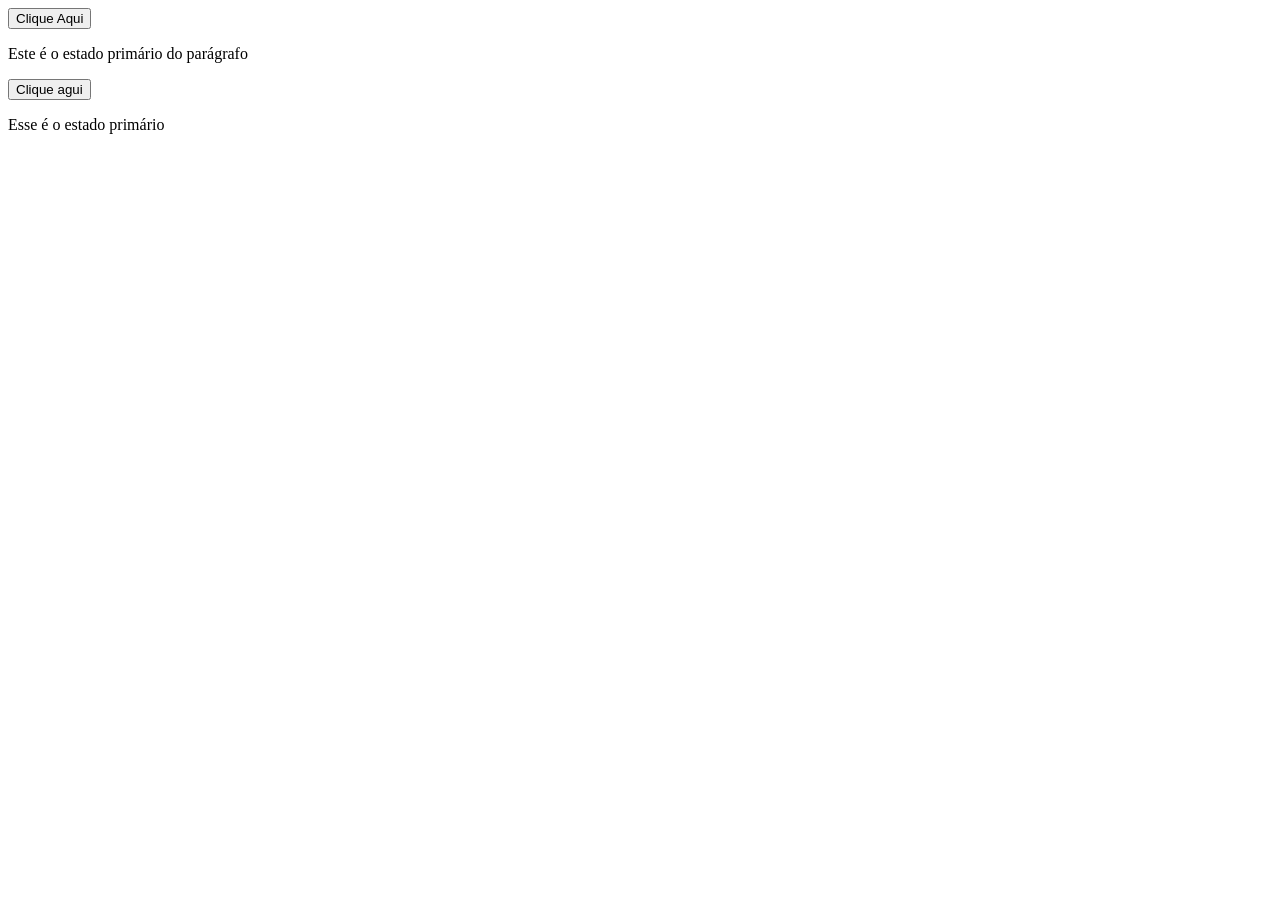
<file: ex1-manipulacao-dom/index.html>
<!DOCTYPE html>
<html lang="pt-br">

<head>
  <meta charset="UTF-8">
  <meta name="viewport" content="width=device-width, initial-scale=1.0">
  <title>Exercício 1: Manipulação do DOM</title>
</head>

<body>
  <!-- Botão que será usado para interagir com o JavaScript -->

  <button id="botao">Clique Aqui</button>

  <!-- Parágrafo que será modificado pelo JavaScript -->

  <p id="paragrafo">Este é o estado primário do parágrafo</p>


  <!-- REPETIÇÕES -->
  <button id="botaozao">Clique agui</button>
  <p id="textaozao">Esse é o estado primário</p>
  <!-- Inclui o arquivo JavaScript -->
  <script src="script.js"></script>
</body>

</html>
</file>
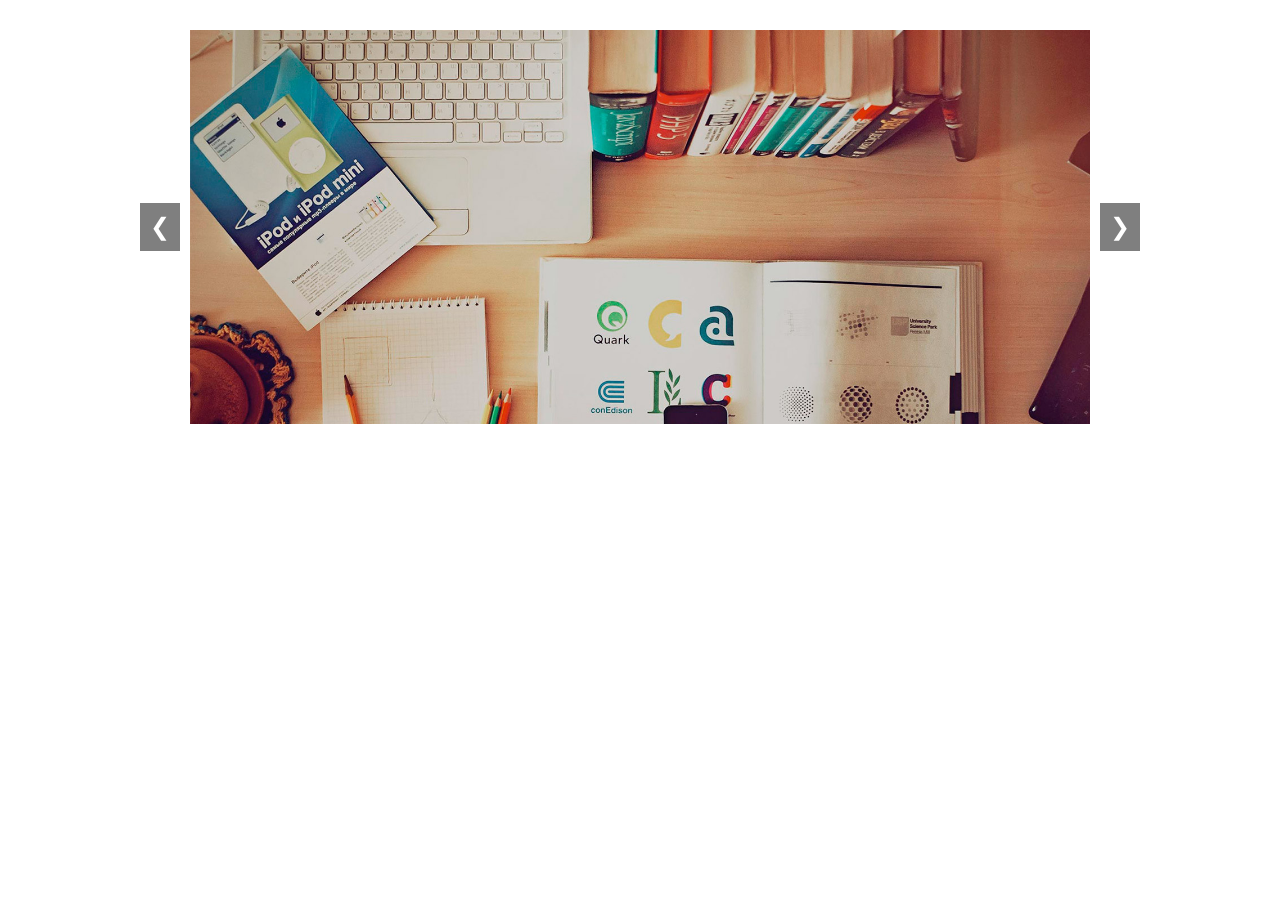
<file: ex11-carrossel/index.html>
<!DOCTYPE html>
<html lang="pt-br">
<head>
  <meta charset="UTF-8">
  <meta name="viewport" content="width=device-width, initial-scale=1.0">
  <title>Carrossel de Imagens</title>
  <!-- Importa o arquivo CSS personalizado -->
  <link rel="stylesheet" href="styles.css">
</head>
<body>
  <!-- Container do carrossel -->
  <div class="carousel-container">
    <!-- Slides do carrossel -->
    <div class="carousel-slides">
      <!-- Slide 1 (ativo por padrão) -->
      <div class="carousel-slide active">
        <img src="assets/slide1.jpg" alt="Imagem 1">
      </div>
      <!-- Slide 2 -->
      <div class="carousel-slide">
        <img src="assets/slide2.jpg" alt="Imagem 2">
      </div>
      <!-- Slide 3 -->
      <div class="carousel-slide">
        <img src="assets/slide3.jpg" alt="Imagem 3">
      </div>
    </div>

    <!-- Botões de navegação -->
    <button class="carousel-button prev">&#10094;</button> <!-- Botão "Anterior" -->
    <button class="carousel-button next">&#10095;</button> <!-- Botão "Próximo" -->
  </div>

  <!-- Inclui o arquivo JavaScript -->
  <script src="script.js"></script>
</body>
</html>
</file>
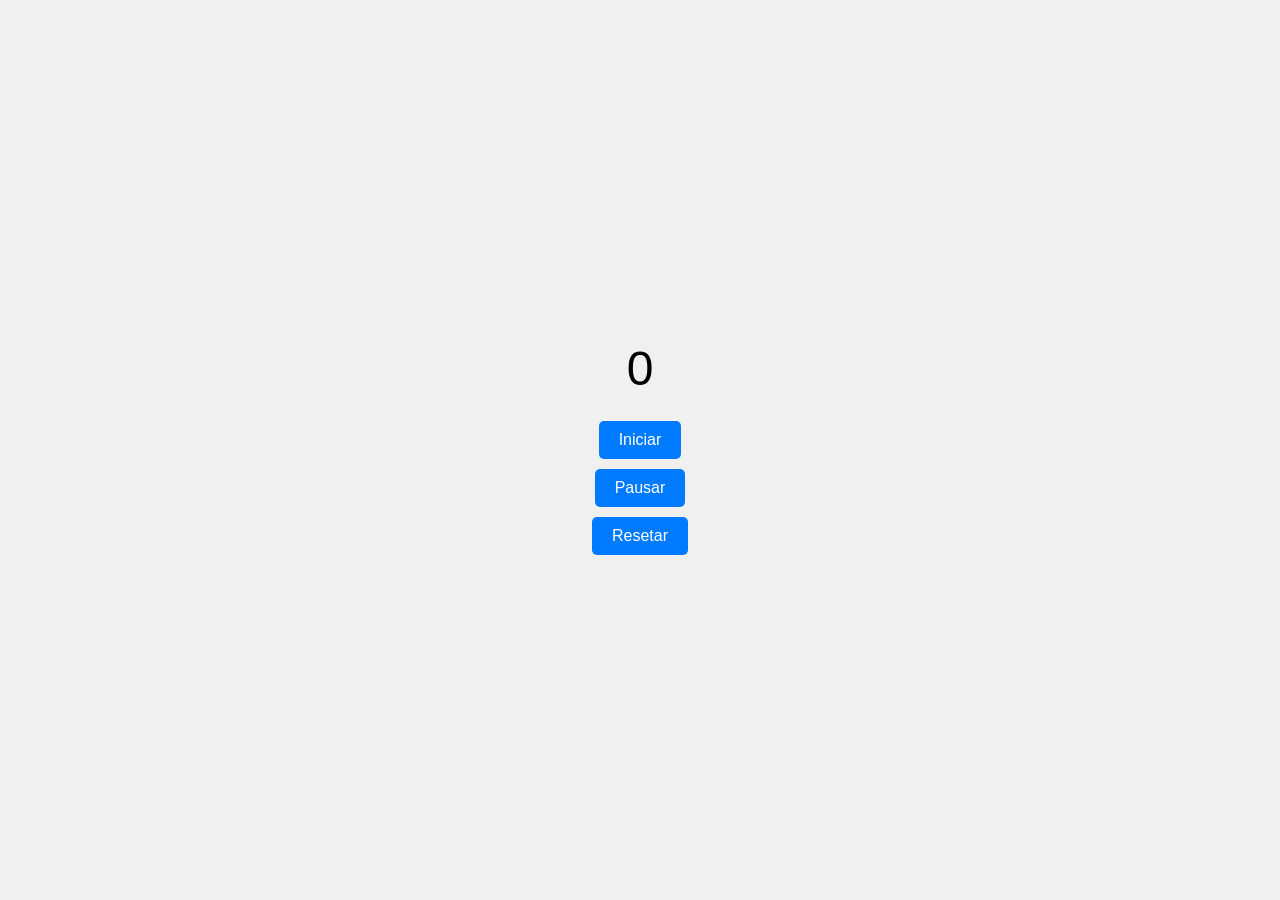
<file: ex11a-al-fazer-contador-(exercicio)/index.html>
<!DOCTYPE html>
<html lang="pt-br">
<head>
  <meta charset="UTF-8">
  <meta name="viewport" content="width=device-width, initial-scale=1.0">
  <title>Exercício 11a: Temporizador</title>
  <style>
    body {
      display: flex;
      flex-direction: column;
      align-items: center;
      justify-content: center;
      height: 100vh;
      margin: 0;
      font-family: Arial, sans-serif;
      background-color: #f0f0f0;
    }

    #timer {
      font-size: 3rem;
      margin-bottom: 20px;
    }

    button {
      margin: 5px;
      padding: 10px 20px;
      font-size: 1rem;
      cursor: pointer;
      border: none;
      border-radius: 5px;
      background-color: #007bff;
      color: white;
    }

    button:hover {
      background-color: #0056b3;
    }
  </style>
</head>
<body>
  <!-- Temporizador -->
  <div id="timer">0</div>

  <!-- Botões de controle -->
  <button id="startButton">Iniciar</button>
  <button id="pauseButton">Pausar</button>
  <button id="resetButton">Resetar</button>

  <!-- Script JavaScript embutido na página -->
  <script>

    // 1ª Digitação (Resolva aqui o exercício)
    let start = document.querySelector(startButton);
    let pause = document.querySelector(pauseButton);
    let reset = document.querySelector(resetButton);
    let timer = document.querySelector(timer);



    function pause() {
      clearInterval(pause);
      pause = null;
    }

    function reset() {
      clear
    }


  </script>
</body>
</html>
</file>
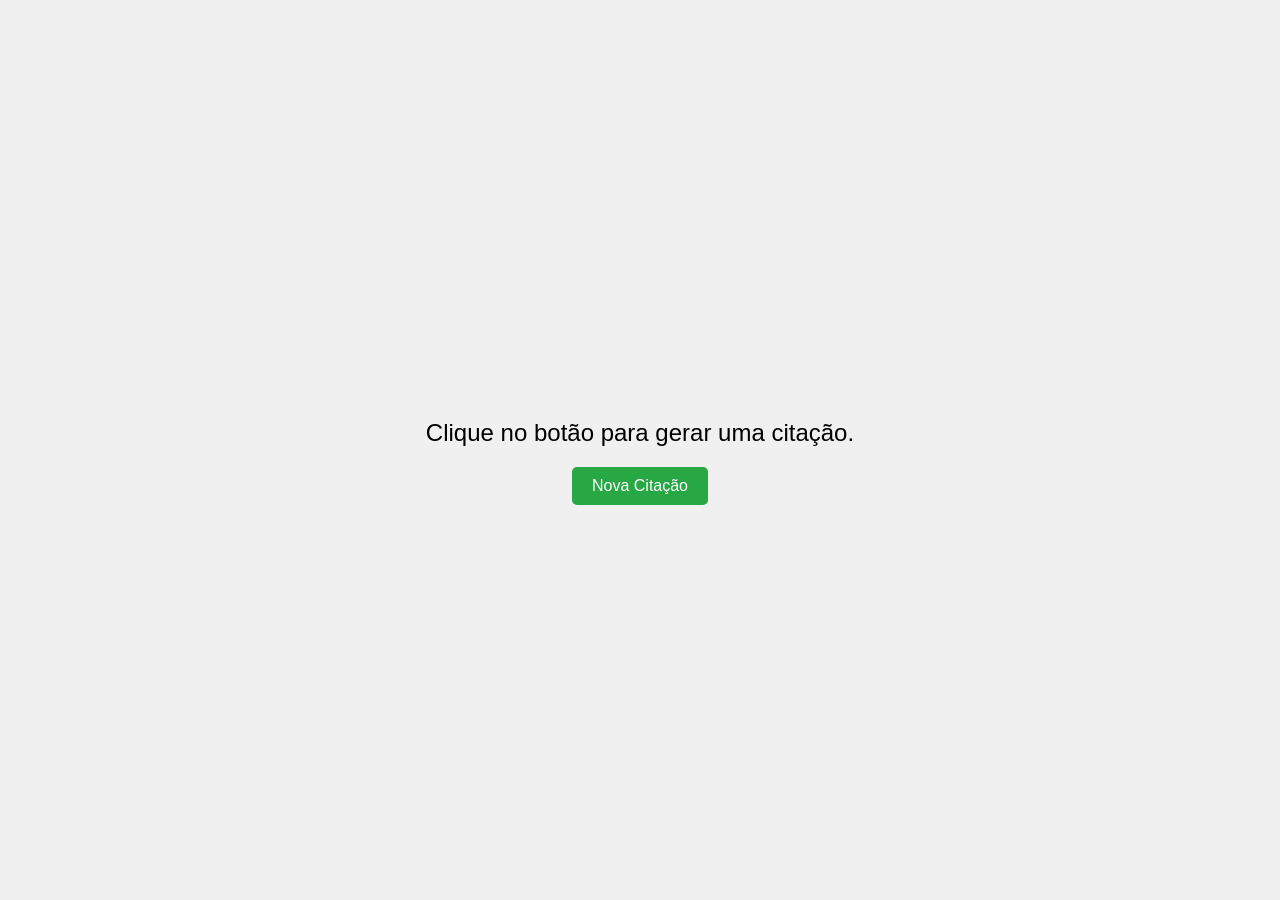
<file: ex11b-al-fazer-contador-(exercicio)/index.html>
<!DOCTYPE html>
<html lang="pt-br">
<head>
  <meta charset="UTF-8">
  <meta name="viewport" content="width=device-width, initial-scale=1.0">
  <title>Exercício 11b: Gerador de Citações</title>
  <style>
    body {
      display: flex;
      flex-direction: column;
      align-items: center;
      justify-content: center;
      height: 100vh;
      margin: 0;
      font-family: Arial, sans-serif;
      background-color: #f0f0f0;
    }

    #quote {
      font-size: 1.5rem;
      margin-bottom: 20px;
      text-align: center;
      max-width: 600px;
    }

    button {
      padding: 10px 20px;
      font-size: 1rem;
      cursor: pointer;
      border: none;
      border-radius: 5px;
      background-color: #28a745;
      color: white;
    }

    button:hover {
      background-color: #218838;
    }
  </style>
</head>
<body>
  <!-- Parágrafo para exibir a citação -->
  <p id="quote">Clique no botão para gerar uma citação.</p>

  <!-- Botão para gerar uma nova citação -->
  <button id="newQuoteButton">Nova Citação</button>

  <!-- Script JavaScript embutido na página -->
  <script>
    // Array de citações
    const quotes = [
      "A vida é o que acontece enquanto você está ocupado fazendo outros planos. – John Lennon",
      "A simplicidade é o último grau de sofisticação. – Leonardo da Vinci",
      "O sucesso é a soma de pequenos esforços repetidos dia após dia. – Robert Collier",
      "Acredite que você pode e você já está no meio do caminho. – Theodore Roosevelt",
      "Não importa o quão devagar você vá, desde que você não pare. – Confúcio"
    ];

       // 1ª Digitação (Resolva aqui o exercício)


  </script>
</body>
</html>
</file>
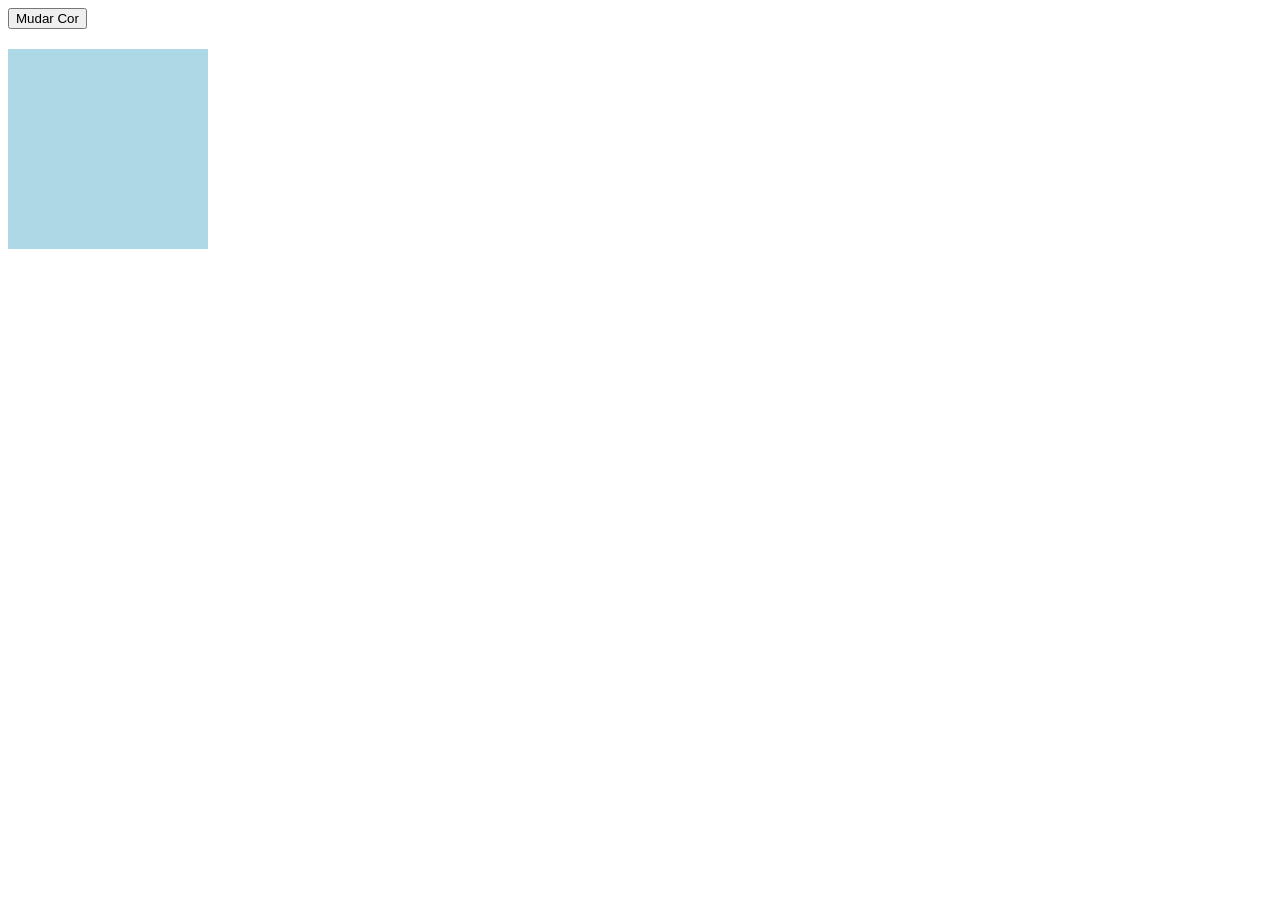
<file: ex2-alterar-estilos/index.html>
<!doctype html>
<html lang="pt-br">
  <head>
    <meta charset="UTF-8" />
    <meta name="viewport" content="width=device-width, initial-scale=1.0" />
    <title>Exercício 2: Alternância de Estilos</title>
    <style>
      /* Define o estilo inicial da div */
      #divisao {
        width: 200px;
        height: 200px;
        background-color: lightblue;
        margin-top: 20px;
      }
    </style>
  </head>
  <body>
    <!-- Botão que será usado para mudar a cor da div -->
    <button id="botao">Mudar Cor</button>

    <!-- Div que terá sua cor de fundo alterada -->
    <div id="divisao"></div>

    <!-- Script JavaScript embutido na página -->
    <script>
      // Seleciona o botão e a div pelo ID

      const button = document.querySelector("#botao");
      const div = document.querySelector("#divisao");

      // Adiciona um evento de clique ao botão

      // Verifica a cor atual da div e alterna entre lightblue e lightcoral

      button.addEventListener('click', () => {
        if (div.style.backgroundColor === "lightblue") {
          div.style.backgroundColor = "lime";
        } else {
          div.style.backgroundColor = "lightblue";
        }
      });
    </script>
  </body>
</html>
</file>
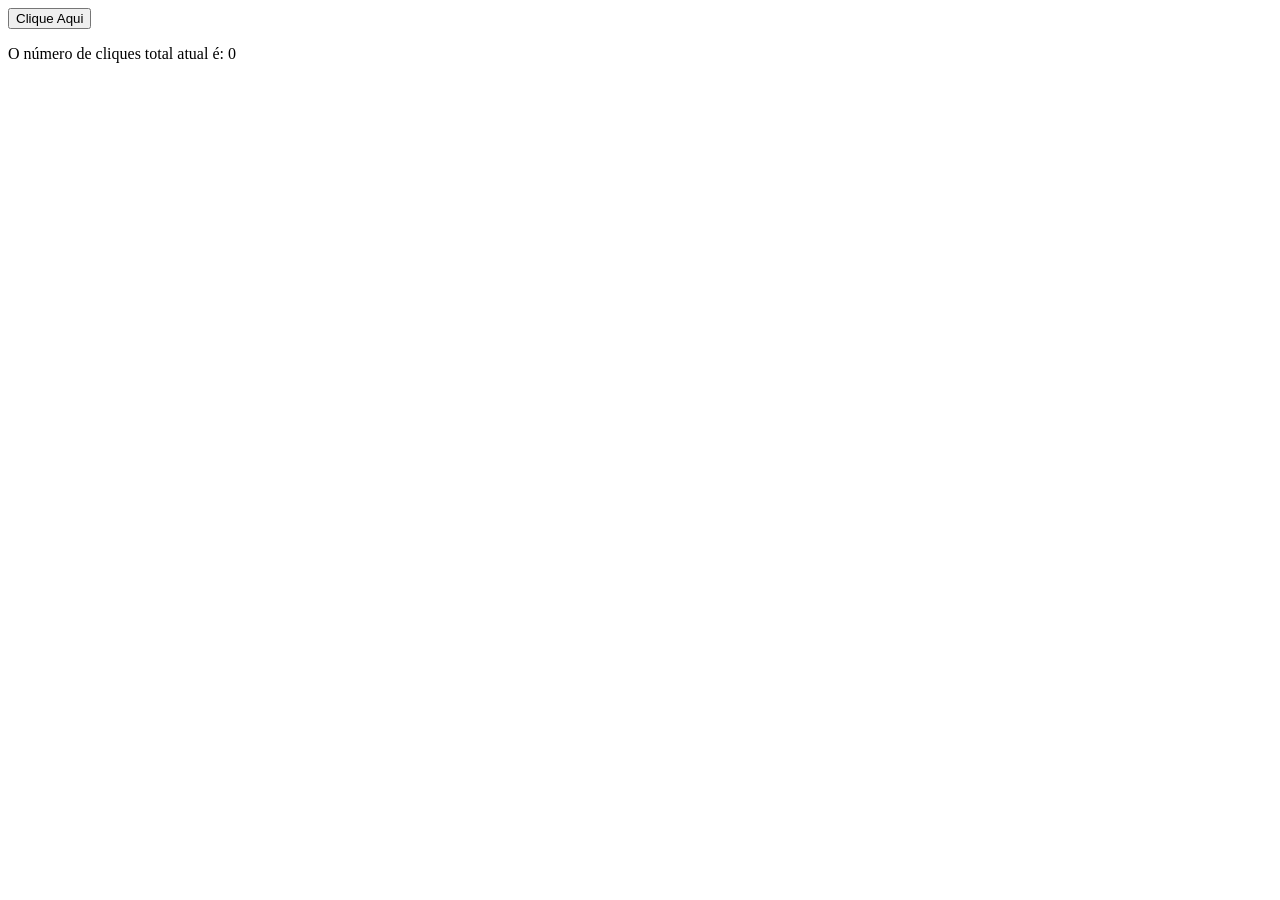
<file: ex5a-al-fazer-contador-(exercicio)/index.html>
<!doctype html>
<html lang="en">
  <head>
    <meta charset="UTF-8" />
    <meta name="viewport" content="width=device-width, initial-scale=1.0" />
    <title>Document</title>
  </head>
  <body>
    <button id="botao">Clique Aqui</button>
    <p id="paragrafo">O número de cliques total atual é: 0</p>

    <script>
      const button = document.querySelector("#botao");
      const text = document.querySelector("#paragrafo");
      var contador = 0;

      button.addEventListener("click", () => {
        contador += 1;
        text.textContent = contador;
        if (contador % 2 == 0) {
          text.style.backgroundColor = "lime";
        } else {
          text.style.backgroundColor = "red";
        }
      });
    </script>
  </body>
</html>
</file>
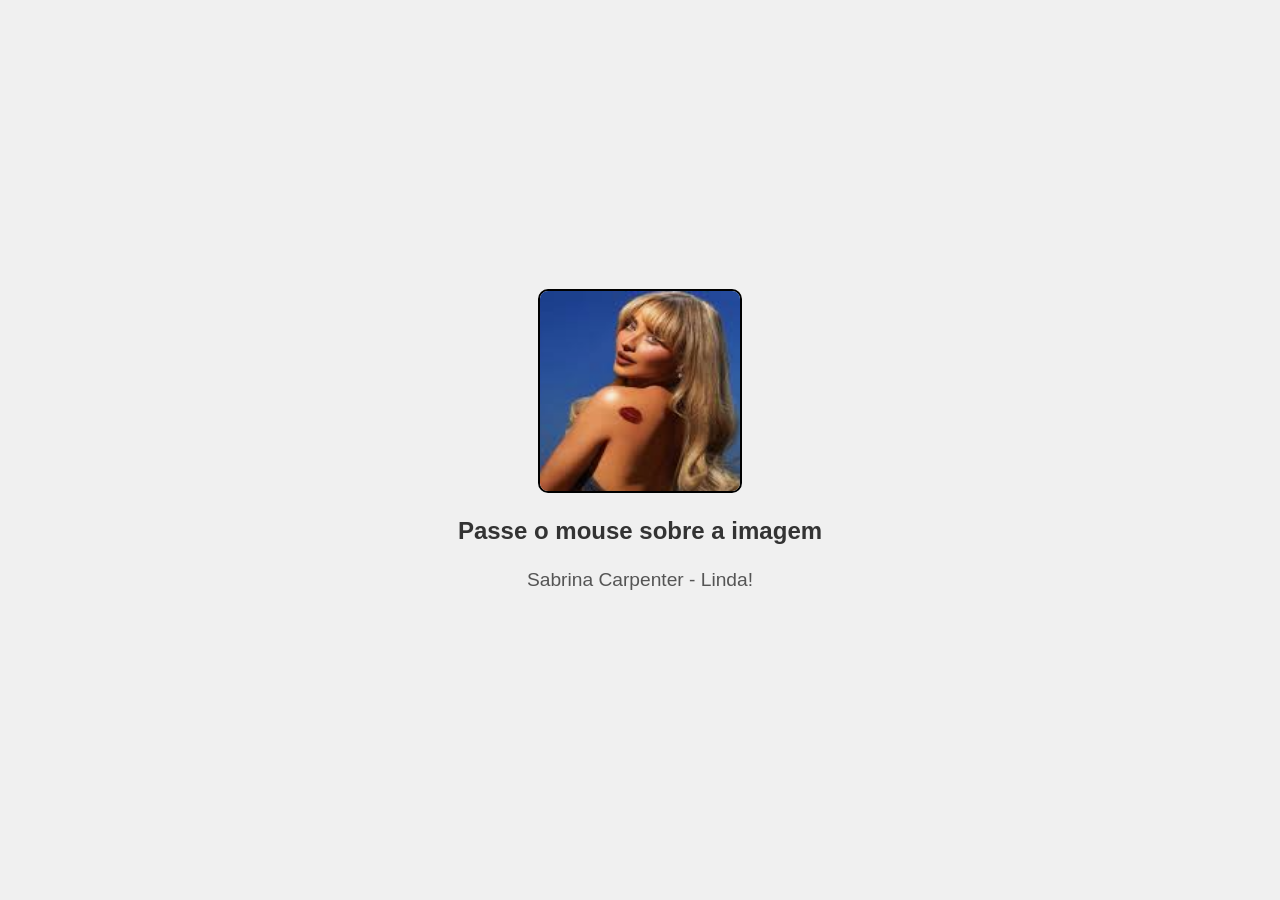
<file: ex5b-al-fazer-imagem-(exercicio)/index.html>
<!doctype html>
<html lang="pt-br">
  <head>
    <meta charset="UTF-8" />
    <meta name="viewport" content="width=device-width, initial-scale=1.0" />
    <title>Exercício 5b: Troca de Imagem</title>
    <style>
      /* Estilo básico para centralizar a imagem e o texto */
      body {
        display: flex;
        flex-direction: column;
        align-items: center;
        justify-content: center;
        height: 100vh;
        margin: 0;
        font-family: Arial, sans-serif;
        background-color: #f0f0f0;
      }

      /* Contêiner para a imagem e o texto */
      .image-container {
        text-align: center;
      }

      /* Estilo da imagem */
      img {
        width: 200px; /* Largura fixa */
        height: 200px; /* Altura fixa */
        border: 2px solid black;
        border-radius: 10px; /* Borda arredondada */
        transition: transform 0.3s ease; /* Efeito de transição suave */
      }

      /* Efeito de escala ao passar o mouse */
      img:hover {
        transform: scale(1.05); /* Aumenta ligeiramente o tamanho */
      }

      /* Estilo do texto principal */
      #myText {
        margin-top: 20px;
        font-size: 1.5em;
        font-weight: bold;
        color: #333;
      }

      /* Estilo do texto adicional */
      .subtext {
        margin-top: 10px;
        font-size: 1.2em;
        color: #555;
      }
    </style>
  </head>
  <body>
    <!-- Contêiner para a imagem e o texto -->
    <div class="image-container">
      <!-- Imagem que será alterada -->
      <img id="myImage" src="image.png" alt="Imagem 1" />

      <!-- Texto principal que será modificado -->
      <p id="myText">Passe o mouse sobre a imagem</p>

      <!-- Texto adicional -->
      <p class="subtext" id="subText">Sabrina Carpenter - Linda!</p>
    </div>

    <!-- Script JavaScript embutido na página -->
    <script>
      const img = document.querySelector("#myImage");
      const subText = document.querySelector("#subText");
      const text = document.querySelector("#myText");

      const imagemOriginal = "image.png"
      const imagemAlternativa = "image2.png"

      img.addEventListener("mouseover", () => {
        img.src = imagemAlternativa;
        text.textContent = "Imagem Alterada";
        subText.textContent = "Doja Cat - Little Cat";
      });
      img.addEventListener("mouseout", () => {
        img.src = imagemOriginal;
        text.textContent = "Passe o mouse sobre a imagem";
        subText.textContent = 'Sabrina Carpenter - Linda!';
      });
    </script>
  </body>
</html>
</file>
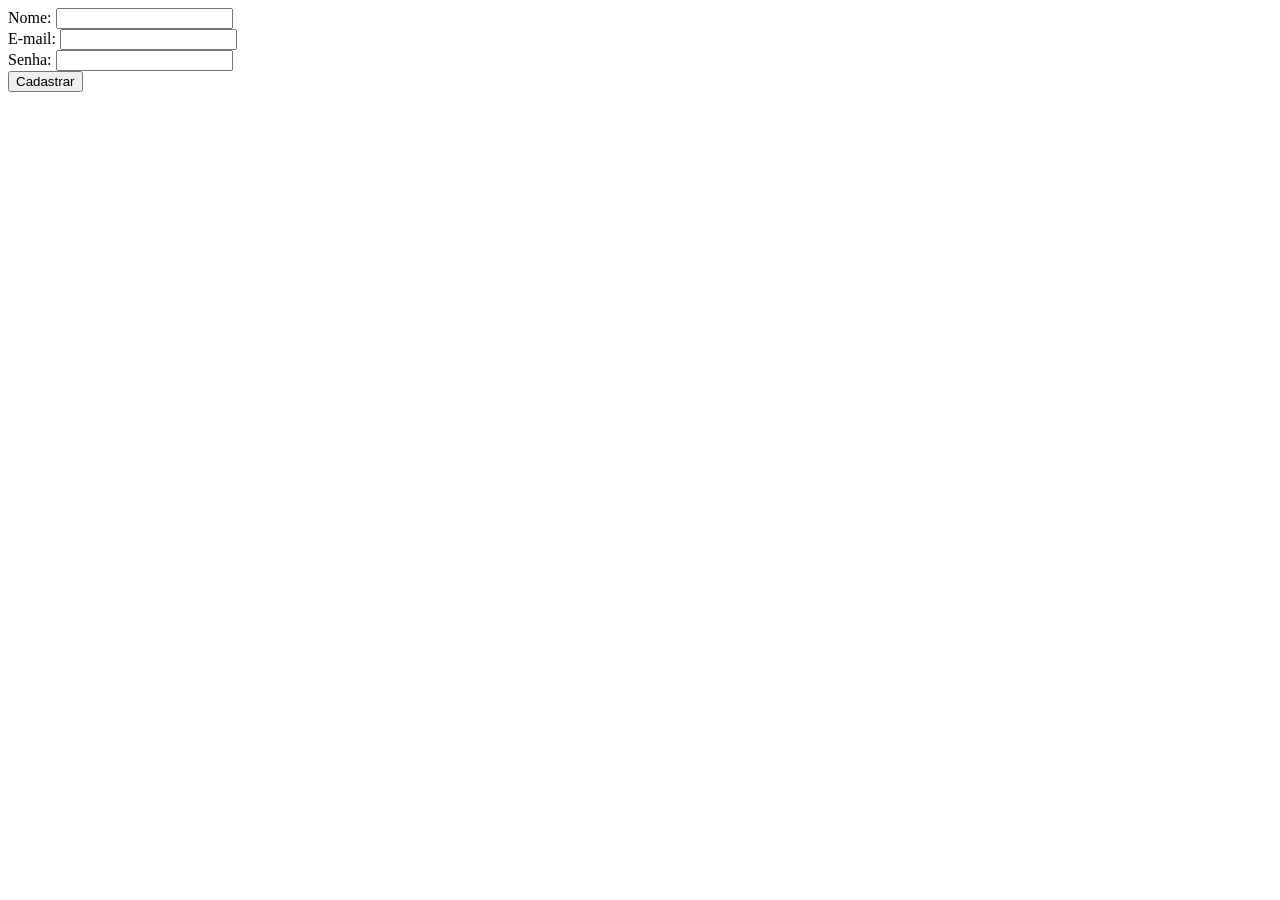
<file: ex7-validacao-formularios/index.html>
<!doctype html>
<html lang="pt-br">
  <head>
    <meta charset="UTF-8" />
    <meta name="viewport" content="width=device-width, initial-scale=1.0" />
    <title>Validação de Formulário</title>
    <style>
      /* Estilo para mensagens de erro */
      .error {
        color: red; /* Cor do texto */
        font-size: 0.9rem; /* Tamanho da fonte */
      }
    </style>
  </head>
  <body>
    <!-- Formulário de cadastro -->
    <form id="signupForm" novalidate>
      <div>
        <label for="name">Nome:</label>
        <input type="text" id="name" name="name" />
        <!-- Span para exibir mensagem de erro do nome -->
        <span class="error" id="nameError"></span>
      </div>
      <div>
        <label for="email">E-mail:</label>
        <input type="email" id="email" name="email" />
        <!-- Span para exibir mensagem de erro do e-mail -->
        <span class="error" id="emailError"></span>
      </div>
      <div>
        <label for="password">Senha:</label>
        <input type="password" id="password" name="password" />
        <!-- Span para exibir mensagem de erro da senha -->
        <span class="error" id="passwordError"></span>
      </div>
      <!-- Botão de envio do formulário -->
      <button type="submit">Cadastrar</button>
    </form>

    <!-- Script JavaScript embutido na página -->
    <script>
      // Seleciona o formulário pelo ID
      const form = document.querySelector('#signupForm');

      // Adiciona um evento de submit ao formulário (event.preventDefault)
      form.addEventListener('submit', (event) => {


      // 1ª Digitação (Aqui)

        // Impede o envio padrão do formulário
        event.preventDefault();

        // O evento padrão de um formulário é enviar seus dados ao servidor e recarregar a página. O uso de event.preventDefault() bloqueia esse comportamento, permitindo validar os campos e controlar como os dados serão enviados.

        // Obtém os valores dos campos e remove espaços em branco
        const name = form.name.value.trim();
        const email = form.email.value.trim();
        const password = form.password.value.trim();


        // Variável para controlar se o formulário é válido
        let isValid = true;

        // Validação do nome
        if (name === '') {
          document.querySelector('#nameError').textContent = 'Nome é obrigatório.';
          isValid = false; // Formulário inválido
        } else {
          document.querySelector('#nameError').textContent = ''; // Limpa a mensagem de erro
        }

        // Validação do e-mail
        if (email === '' || !email.includes('@')) {
          document.querySelector('#emailError').textContent = 'E-mail inválido.';
          isValid = false; // Formulário inválido
        } else {
          document.querySelector('#emailError').textContent = ''; // Limpa a mensagem de erro
        }

        // Validação da senha
        if (password.length < 6) {
          document.querySelector('#passwordError').textContent = 'Senha deve ter pelo menos 6 caracteres.';
          isValid = false; // Formulário inválido
        } else {
          document.querySelector('#passwordError').textContent = ''; // Limpa a mensagem de erro
        }

        // Se o formulário for válido, exibe uma mensagem e reseta os campos
        if (isValid) {
          alert('Cadastro realizado com sucesso!')
          form.reset(); // Limpa os formulários
        }
      });
    </script>
  </body>
</html>
</file>
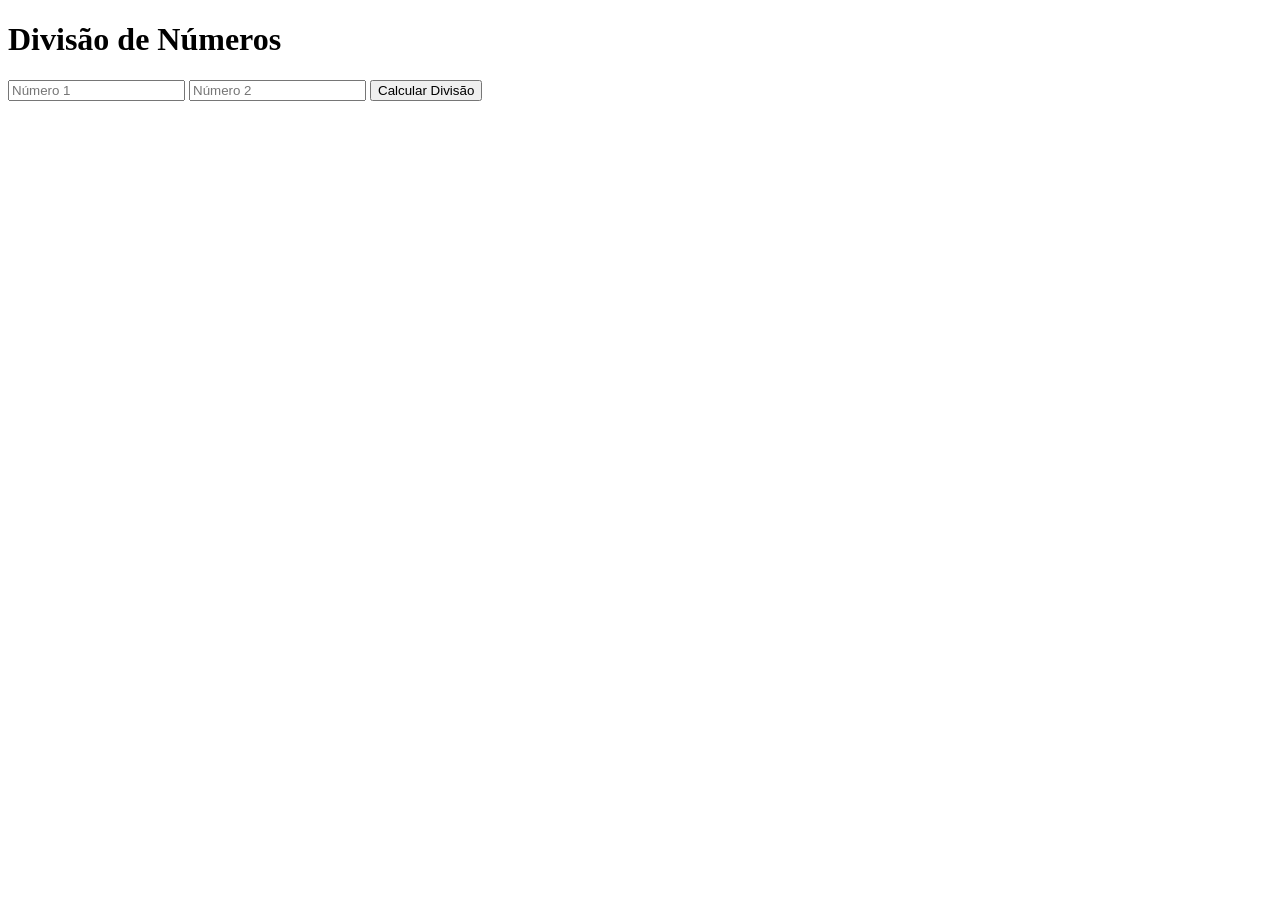
<file: ex8-tratamento-erros/index.html>
<!DOCTYPE html>
<html lang="pt-BR">
<head>
  <meta charset="UTF-8">
  <meta name="viewport" content="width=device-width, initial-scale=1.0">
  <title>Exercício 1: Try/Catch e Debugging</title>
</head>
<body>
  <!-- Título da página -->
  <h1>Divisão de Números</h1>

  <!-- Campos de entrada para os números -->
  <input type="number" id="num1" placeholder="Número 1">
  <input type="number" id="num2" placeholder="Número 2">

  <!-- Botão para calcular a divisão -->
  <button id="calculate">Calcular Divisão</button>

  <!-- Parágrafo para exibir o resultado ou mensagens de erro -->
  <p id="result"></p>

  <!-- Inclui o arquivo JavaScript -->
  <script src="script.js"></script>
</body>
</html>
</file>
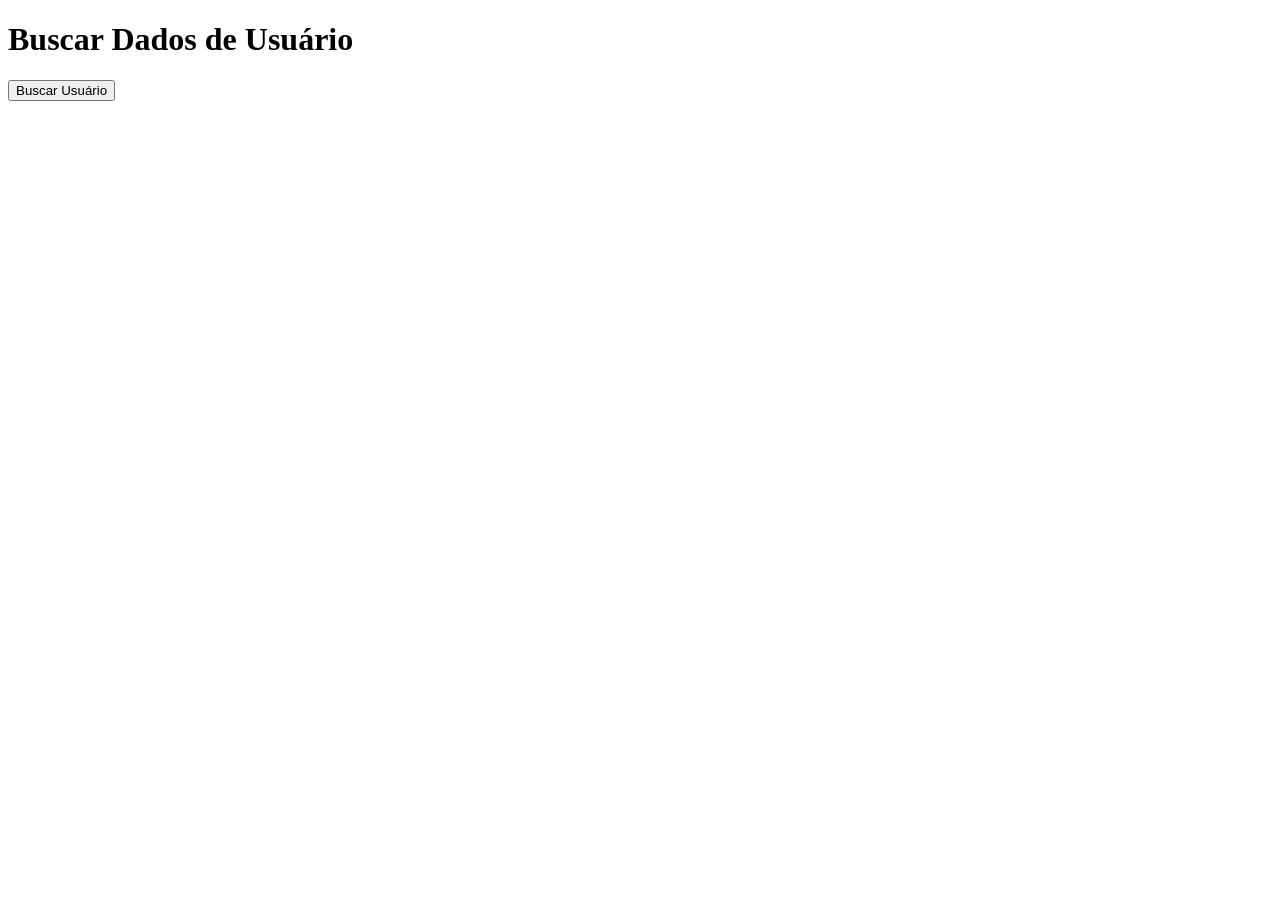
<file: ex9-buscar-async-await/index.html>
<!DOCTYPE html>
<html lang="pt-BR">
<head>
  <meta charset="UTF-8">
  <meta name="viewport" content="width=device-width, initial-scale=1.0">
  <title>Exercício 2: Async/Await</title>
</head>
<body>
  <!-- Título da página -->
  <h1>Buscar Dados de Usuário</h1>

  <!-- Botão para buscar dados do usuário -->
  <button id="fetchUser">Buscar Usuário</button>

  <!-- Div onde os dados do usuário serão exibidos -->
  <div id="userData"></div>

  <!-- Inclui o arquivo JavaScript -->
  <script src="script.js"></script>
</body>
</html>
</file>
<file: ex11-carrossel/styles.css>
/* styles.css */
/* Reset básico para remover margens e paddings padrão */
* {
  margin: 0;
  padding: 0;
  box-sizing: border-box;
}

/* Define a fonte padrão para o corpo da página */
body {
  font-family: Arial, sans-serif;
}

/* Container do carrossel */
.carousel-container {
  position: relative; /* Permite posicionar os botões dentro do container */
  max-width: 1000px; /* Largura máxima do carrossel */
  margin: 0 auto; /* Centraliza o carrossel na página */
  margin-top: 30px; /* Espaçamento superior */
  overflow: hidden; /* Esconde o conteúdo que ultrapassa o container */
  padding: 0 50px; /* Espaço para os botões de navegação */
}

/* Slides do carrossel */
.carousel-slides {
  display: flex; /* Exibe os slides em linha */
  transition: transform 0.5s ease-in-out; /* Animação de transição entre slides */
}

/* Estilo de cada slide */
.carousel-slide {
  min-width: 100%; /* Cada slide ocupa 100% do container */
  box-sizing: border-box;
  display: none; /* Esconde todos os slides por padrão */
}

/* Slide ativo (visível) */
.carousel-slide.active {
  display: block; /* Exibe o slide ativo */
}

/* Estilo das imagens dentro dos slides */
.carousel-slide img {
  width: 100%; /* Faz a imagem ocupar 100% do slide */
  display: block;
}

/* Estilo dos botões de navegação */
.carousel-button {
  position: absolute; /* Posiciona os botões dentro do container */
  top: 50%; /* Alinha verticalmente ao centro */
  transform: translateY(-50%); /* Ajusta o posicionamento vertical */
  background-color: rgba(0, 0, 0, 0.5); /* Fundo semi-transparente */
  color: white; /* Cor do ícone */
  border: none; /* Remove a borda */
  padding: 10px; /* Espaçamento interno */
  cursor: pointer; /* Muda o cursor para pointer */
  font-size: 1.5rem; /* Tamanho do ícone */
  z-index: 1000; /* Garante que os botões fiquem acima das imagens */
}

/* Botão "Anterior" */
.carousel-button.prev {
  left: 0; /* Posiciona o botão à esquerda do container */
}

/* Botão "Próximo" */
.carousel-button.next {
  right: 0; /* Posiciona o botão à direita do container */
}
</file>
